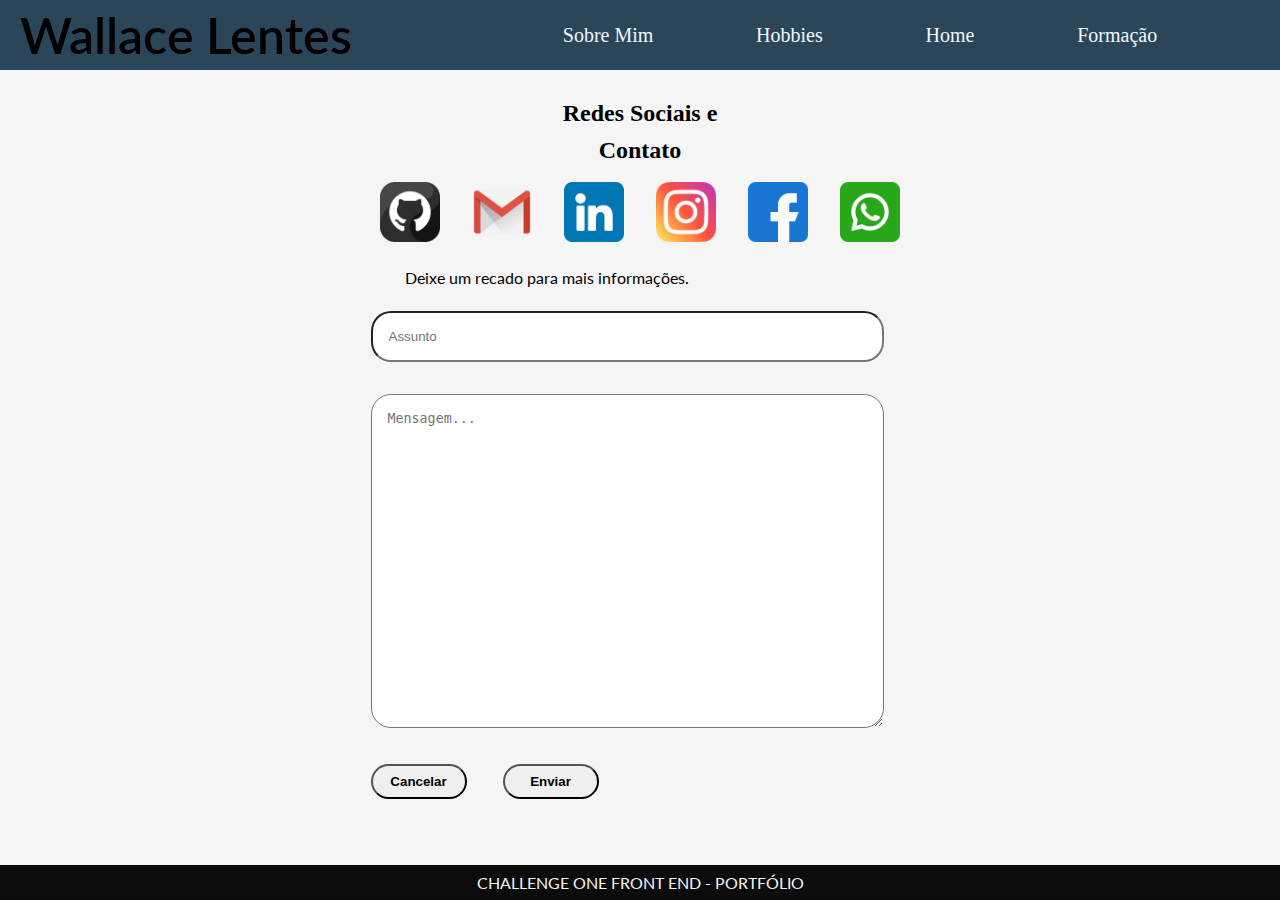
<file: contato.html>
<!-- Página que vai conter as formas de entrar em contato comigo por meio de redes socias, email e outros meios de comunicação -->

<!DOCTYPE html>
<html lang="en">
<head>
    <meta charset="UTF-8">
    <meta http-equiv="X-UA-Compatible" content="IE=edge">
    <meta name="viewport" content="width=device-width, initial-scale=1.0">
    <link rel="preconnect" href="https://fonts.googleapis.com">
<link rel="preconnect" href="https://fonts.gstatic.com" crossorigin>
<link href="https://fonts.googleapis.com/css2?family=Lato&display=swap" rel="stylesheet">
    <link rel="stylesheet" href="./estilo/style.css">
    <title>Contato</title>
</head>
<body>

    <!-- Cabeçalho contendo meu nome e links para as páginas home, hobbie e sobre mim  -->
    <header>
        <h1>Wallace Lentes</h1>
        <nav>
            <a class="botoesHeader" href="sobremim.html">Sobre Mim</a>        
        
            <a class="botoesHeader" href="hobbie.html">Hobbies</a>        
        
            <a class="botoesHeader" href="index.html">Home</a>

            <a class="botoesHeader" href="formacao.html">Formação</a>

        </nav>
    </header>

    <!-- Na main vai ficar disponivel as fotos das formas para entrar em contato e elas estarão linkadas aos seus respectivos sites, tambem ficara disponivel uma caixa de mensagem para que possam deixar recado para que eu entre em contato posteriormente. -->
    <main class="ctt">
       
            <h2>Redes Sociais e</h2>
            <h2>Contato</h2>
        
        <section class="contatos">
            <div id="imagem-1">  

                <a href="https://github.com/Wallace-Lentes">
                <img class="imagem" src="./img/github.png" alt="github">
                </a> 

                <a href="">
                <img class="imagem" src="./img/gmail.png" alt="gmail">
                </a>

                <a href="https://www.linkedin.com/in/wallace-lentes-616a84209/">
                <img class="imagem" src="./img/linkedin.png" alt="linkedin">
                </a>

                <a href="">
                <img class="imagem" src="./img/instagram.png" alt="instagram">
                </a>

                <a href="">
                <img class="imagem" src="./img/facebook.png" alt="facebook">
                </a>

                <a href="https://wa.me/qr/HLEPDX4FOMOBG1">
                <img class="imagem" src="./img/whatsapp.png" alt="whatsapp">
                </a>
            </div>
        </section>

        <!-- Section criada para a area de texto com botoes de cancelar e enviar  -->
        <section>
            <p>Deixe um recado para mais informações.</p>
            <input class="assunto" type="text" placeholder="Assunto">
            <textarea class="mensagem" name="mensagem" id="mensagem" cols="30" rows="20" placeholder="Mensagem..."></textarea>
            <div>
                <input id="botaoCancelar" class="botao" type="submit" value="Cancelar">
                <input id="botaoEnviar" class="botao" type="submit" value="Enviar">
            </div>
        </section>
    </main>
    <footer>
        
            <p class="footer">CHALLENGE ONE FRONT END - PORTFÓLIO</p>
       
    </footer>

</body>
</html>
</file>
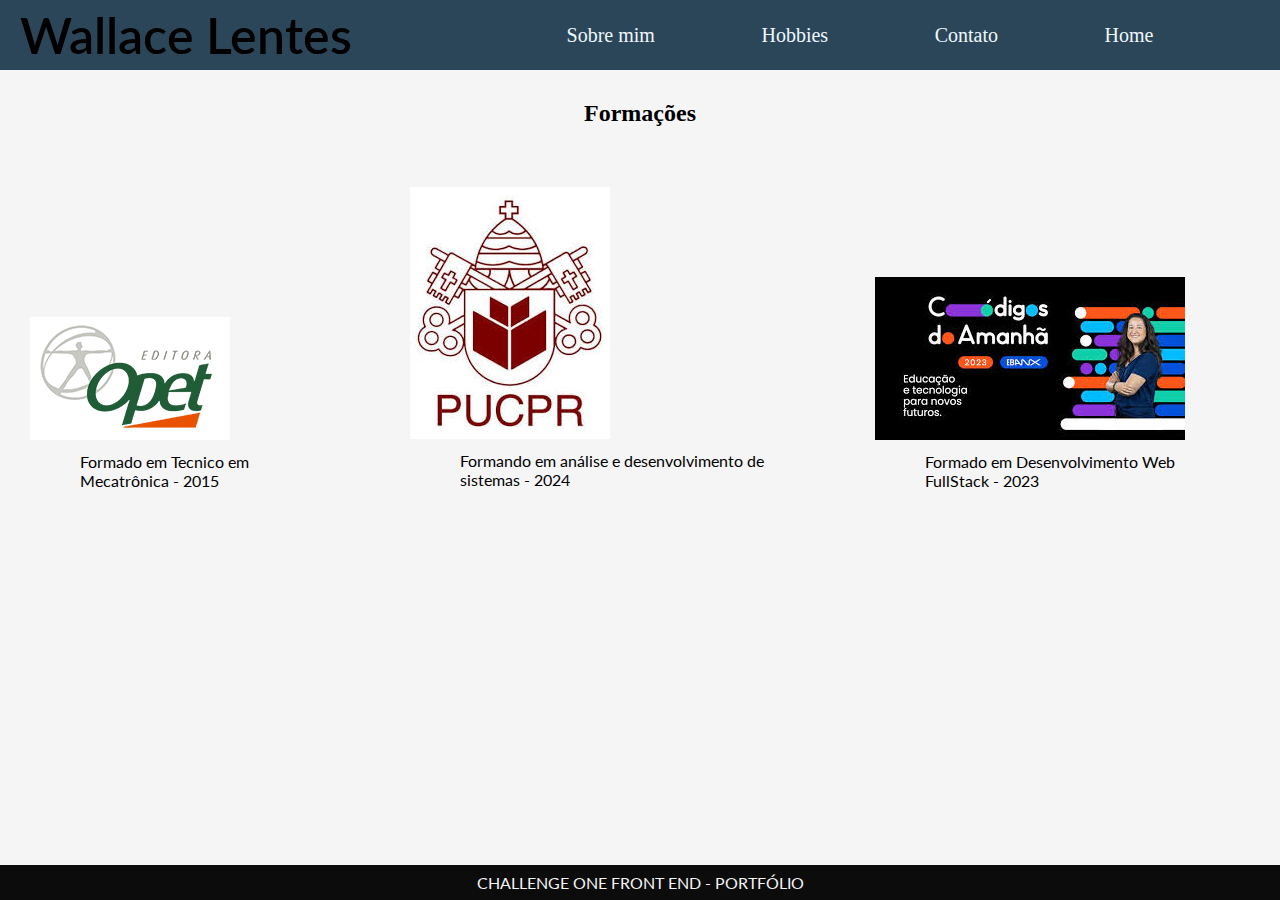
<file: formacao.html>
<!DOCTYPE html>
<html lang="en">

<head>
    <meta charset="UTF-8">
    <meta name="viewport" content="width=device-width, initial-scale=1.0">
    <link rel="preconnect" href="https://fonts.googleapis.com">
    <link rel="preconnect" href="https://fonts.gstatic.com" crossorigin>
    <link href="https://fonts.googleapis.com/css2?family=Lato&display=swap" rel="stylesheet">
    <link rel="stylesheet" href="./estilo/style.css">
    <title>Formações</title>
</head>

<body>
    <!-- Cabeçalho contendo meu nome e links para as páginas contato, hobbie e home.  -->
    <header>
        <h1>Wallace Lentes</h1>
        <nav>
            <a class="botoesHeader" href="sobremim.html">Sobre mim</a>

            <a class="botoesHeader" href="hobbie.html">Hobbies</a>

            <a class="botoesHeader" href="contato.html">Contato</a>

            <a class="botoesHeader" href="index.html">Home</a>

        </nav>
    </header>
    <main class="formacao">
        <h2>Formações</h2>
        <section class="imgFormacao">
            <div class="imgOpet">
                <img src="./img/opet.png" alt="imagem opet">
                <p>Formado em Tecnico em Mecatrônica - 2015</p>
            </div>

            <div>
                <img src="./img/puc.jpg" alt="imagem PUC-PR">
                <p>Formando em análise e desenvolvimento de sistemas - 2024</p>
            </div>

            <div class="imgCodigos">
                <img src="./img/codigos.jpg" alt="imagem codigos do amanhã">
                <p>Formado em Desenvolvimento Web FullStack - 2023</p>
            </div>
        </section>
    </main>
    <footer>
        <p class="footer">CHALLENGE ONE FRONT END - PORTFÓLIO</p>
    </footer>

</body>

</html>
</file>
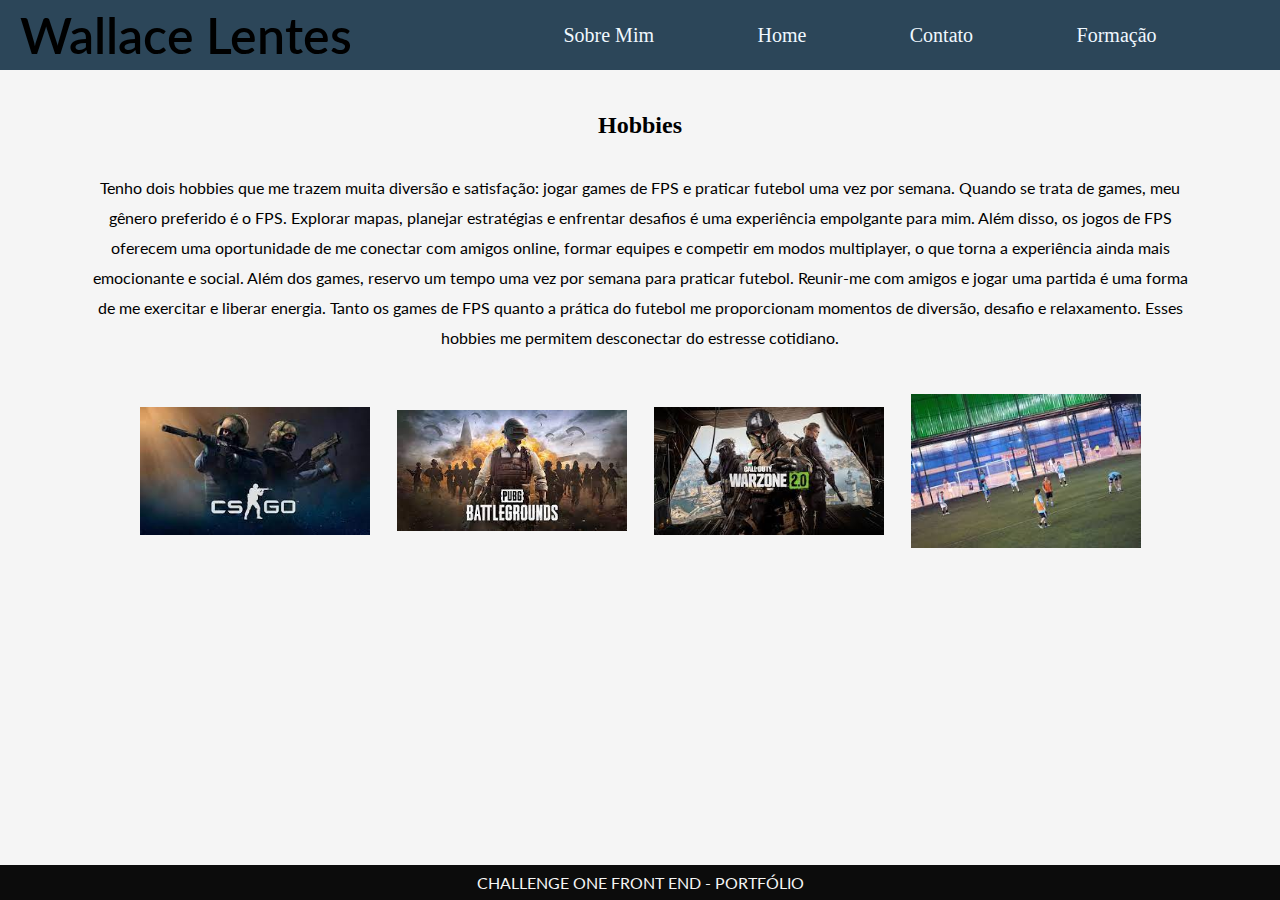
<file: hobbie.html>
<!-- Página para mostrar quais são meus passa-tempo favoritos -->

<!DOCTYPE html>
<html lang="en">
<head>
    <meta charset="UTF-8">
    <meta http-equiv="X-UA-Compatible" content="IE=edge">
    <meta name="viewport" content="width=device-width, initial-scale=1.0">
    <link rel="preconnect" href="https://fonts.googleapis.com">
<link rel="preconnect" href="https://fonts.gstatic.com" crossorigin>
<link href="https://fonts.googleapis.com/css2?family=Lato&display=swap" rel="stylesheet">
    <link rel="stylesheet" href="./estilo/style.css">
    <title>Hobbies</title>
</head>
<body>

    <!-- Cabeçalho contendo meu nome e links para as páginas contato, home e sobre mim  -->
    <header>
        <h1>Wallace Lentes</h1>
        <nav>
            <a class="botoesHeader" href="sobremim.html">Sobre Mim</a>        
        
            <a class="botoesHeader" href="index.html">Home</a>        
        
            <a class="botoesHeader" href="contato.html">Contato</a>

            <a class="botoesHeader" href="formacao.html">Formação</a>

        </nav>
    </header>

    <!-- Nesta main vai ficar um pequeno texto descrevendo meus hobbies e algumas fotos deles. -->
    <main class="hobbie">
        
            <h2>Hobbies</h2>
            <!-- O texto -->
            <p >Tenho dois hobbies que me trazem muita diversão e satisfação: jogar games de FPS 
                e praticar futebol uma vez
                por semana. Quando se trata de games, meu gênero preferido é o FPS. Explorar mapas, planejar estratégias e
                enfrentar desafios é uma experiência empolgante para mim. Além disso, os jogos de FPS oferecem uma
                oportunidade de me conectar com amigos online, formar equipes e competir em modos multiplayer, o que torna a
                experiência ainda mais emocionante e social. Além dos games, reservo um tempo uma vez por semana para
                praticar futebol. Reunir-me com amigos e jogar uma partida é uma forma de me exercitar e liberar energia.
                Tanto os games de FPS quanto a prática do futebol me proporcionam momentos de diversão, desafio e
                relaxamento. Esses hobbies me permitem desconectar do estresse cotidiano.</p>   
        

        <!-- As fotos -->
        <section class="hobbie-img">
            <img class="imagem-hobbie" src="./img/cs.jpg" alt="csgo">
            <img class="imagem-hobbie" src="./img/pubg.jpg" alt="pubg">
            <img class="imagem-hobbie" src="./img/warzone.jpg" alt="warzone">
            <img class="imagem-hobbie" src="./img/fut.jpg" alt="futebol">
        </section>

    </main>
    <footer>
        
        <p class="footer">CHALLENGE ONE FRONT END - PORTFÓLIO</p>
        
    </footer>

</body>
</html>
</file>
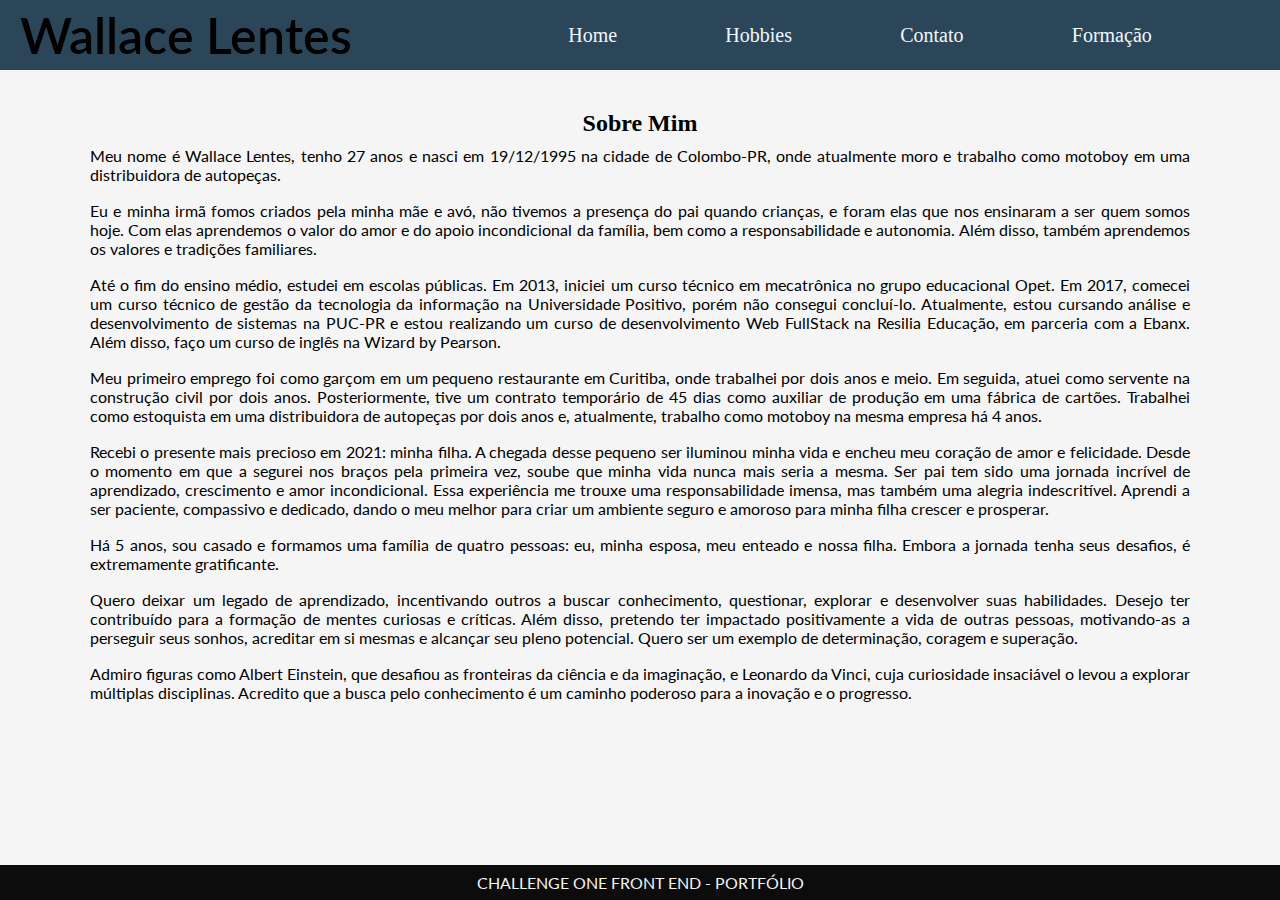
<file: sobremim.html>
<!-- Essa vai ser a página (sobre mim) para descrever um pouco da minha historia -->

<!DOCTYPE html>
<html lang="en">

<head>
    <meta charset="UTF-8">
    <meta http-equiv="X-UA-Compatible" content="IE=edge">
    <meta name="viewport" content="width=device-width, initial-scale=1.0">
    <link rel="preconnect" href="https://fonts.googleapis.com">
    <link rel="preconnect" href="https://fonts.gstatic.com" crossorigin>
    <link href="https://fonts.googleapis.com/css2?family=Lato&display=swap" rel="stylesheet">
    <link rel="stylesheet" href="./estilo/style.css">
    <title>Sobre Mim</title>
</head>

<body>

    <!-- Cabeçalho contendo meu nome e links para as páginas contato, hobbie e home.  -->
    <header>
        <h1>Wallace Lentes</h1>
        <nav>
            <a class="botoesHeader" href="index.html">Home</a>        
        
            <a class="botoesHeader" href="hobbie.html">Hobbies</a>        
        
            <a class="botoesHeader" href="contato.html">Contato</a>

            <a class="botoesHeader" href="formacao.html">Formação</a>

        </nav>
    </header>

    <!-- Dentro da main vai ser criado um texto resumindo quem sou para quem visitar, saber um pouco sobre mim.  -->
        <main class="sobreMim">        
            <h2>Sobre Mim</h1>        
        
        <!-- Texto  -->
            <p>Meu nome é Wallace Lentes, tenho 27 anos e nasci em 19/12/1995 na cidade de Colombo-PR, onde atualmente moro
                e trabalho como motoboy em uma distribuidora de autopeças.</p>
            <p>Eu e minha irmã fomos criados pela minha mãe e avó, não tivemos a presença do pai quando crianças, e foram
                elas que nos ensinaram a ser quem somos hoje. Com elas aprendemos o valor do amor e do apoio incondicional
                da família, bem como a responsabilidade e autonomia. Além disso, também aprendemos os valores e tradições
                familiares.</p>
            <p>Até o fim do ensino médio, estudei em escolas públicas. Em 2013, iniciei um curso técnico em mecatrônica no
                grupo educacional Opet. Em 2017, comecei um curso técnico de gestão da tecnologia da informação na
                Universidade Positivo, porém não consegui concluí-lo. Atualmente, estou cursando análise e desenvolvimento
                de sistemas na PUC-PR e estou realizando um curso de desenvolvimento Web FullStack na Resilia Educação, em
                parceria com a Ebanx. Além disso, faço um curso de inglês na Wizard by Pearson.</p>
            <p>Meu primeiro emprego foi como garçom em um pequeno restaurante em Curitiba, onde trabalhei por dois anos e
                meio. Em seguida, atuei como servente na construção civil por dois anos. Posteriormente, tive um contrato
                temporário de 45 dias como auxiliar de produção em uma fábrica de cartões. Trabalhei como estoquista em uma
                distribuidora de autopeças por dois anos e, atualmente, trabalho como motoboy na mesma empresa há 4 anos.
            </p>
            <p>Recebi o presente mais precioso em 2021: minha filha. A chegada desse pequeno ser iluminou minha vida e
                encheu meu coração de amor e felicidade. Desde o momento em que a segurei nos braços pela primeira vez,
                soube que minha vida nunca mais seria a mesma. Ser pai tem sido uma jornada incrível de aprendizado,
                crescimento e amor incondicional. Essa experiência me trouxe uma responsabilidade imensa, mas também uma
                alegria indescritível. Aprendi a ser paciente, compassivo e dedicado, dando o meu melhor para criar um
                ambiente seguro e amoroso para minha filha crescer e prosperar.</p>
            <p>Há 5 anos, sou casado e formamos uma família de quatro pessoas: eu, minha esposa, meu enteado e nossa filha.
                Embora a jornada tenha seus desafios, é extremamente gratificante.</p>
            <p>Quero deixar um legado de aprendizado, incentivando outros a buscar conhecimento, questionar, explorar e
                desenvolver suas habilidades. Desejo ter contribuído para a formação de mentes curiosas e críticas. Além
                disso, pretendo ter impactado positivamente a vida de outras pessoas, motivando-as a perseguir seus sonhos,
                acreditar em si mesmas e alcançar seu pleno potencial. Quero ser um exemplo de determinação, coragem e
                superação.</p>
            <p>Admiro figuras como Albert Einstein, que desafiou as fronteiras da ciência e da imaginação, e Leonardo da
                Vinci, cuja curiosidade insaciável o levou a explorar múltiplas disciplinas. Acredito que a busca pelo
                conhecimento é um caminho poderoso para a inovação e o progresso.</p>
       
    </main>
    <footer>
       
        <p class="footer">CHALLENGE ONE FRONT END - PORTFÓLIO</p>
        
    </footer>

</body>

</html>
</file>
<file: estilo/style.css>
/* definir estilos iniciais para todos os elementos da página */
*{
    margin: 0;
    padding: 0;
    box-sizing: border-box;
}
/* Estilização da página home  */
body{    
    background-color: #f5f5f5;
}

.headerHome {
    display: flex;
    justify-content: center;
}

header{
    padding: 20px;
    background-color: #2c4659;
    display: flex;
    justify-content: space-between;
    height: 70px;
}
h1{
    /* color: rgb(66, 55, 55); */
    display: flex;
    align-items: center;
    justify-content: center;
    font-family: 'Lato', sans-serif;
    font-size: 50px;
    font-weight: 600;
   
}
nav{
    
    width: 800px;
    justify-content: space-evenly;
    display: flex;
    flex-direction: row;
    align-items: center;    
}
a{
    display: flex;
    color: aliceblue;
    text-decoration: none;
    font-size: 20px;
    font-weight: 500;
}
.botoesHeader:hover{
    transform: scale(1.2);
}

main{
    display: flex;
    flex-direction: column;
    align-items: center; 
    padding: 30px;
    gap: 10px;
}
.mainHome{
    display: flex;
    flex-direction: row-reverse;
}

.apresentacao{
    display: flex;
    flex-direction: column;
    align-items: center;
    gap: 10px;
}

.descricao{
    /* color: black; */
    margin-left: 100px;
    margin-right: 100px;
}

.right{
    width: 30vw;
    height: 100vh;
    display: flex;
    justify-content: center;

}

.minha-foto{
    display: flex;
    padding:unset;
    width: auto;
    height: 500px;
}

/* Estilização da página sobre mim */
.sobreMim{
    display: flex;
    gap: 1px;
    margin: 10px;
    text-align: justify;
}


/* estilização da pagina contato */
.mensagem{
    padding: 1rem;
    margin: 1rem;
    width: 90%;
    border-radius: 20px;
}
.assunto{
    padding: 1rem;
    margin: 1rem;
    width: 90%;
    border-radius: 20px;
    resize: none;
}
 .botao{
    font-weight: 600;
    color: var(--corla);
    padding: .5rem;
    margin: 1rem;
    width: 6rem;
    border-radius: 20px;
    transition: .3s;
    
 }
 #botaoCancelar:hover{
    transform: scale(1.2);
    background-color: red;
 }
 #botaoEnviar:hover{
    transform: scale(1.2);
    background-color: green;
 }
.imagem{
    display: flex;
    align-items:flex-start;
    padding: 5px 10px;
    margin: 1px;
    width: 80px;  
}
.imagem:hover{
    transform: scale(2);

}
#imagem-1{ 
    gap: 10px;
    display: flex;
    justify-content: space-evenly;
    margin: 1px;    
}  
.ctt{
    display: flex;
    flex-direction: column;
    align-items: center;
    gap: 10px;
}
.contatos{
    padding: 1px 1px 1px 1px;
    display: flex;
    flex-direction: row;
    align-items: flex-start;
    justify-content: space-around;
}

/* alinhamento de texto */
p{
    font-family: 'Lato', sans-serif;
    padding: 8px 50px;
    /* color: aliceblue; */
}
h2{
    
    text-align: center;
    /* color: aliceblue; */
    
}

/* estilizaçao pagina hobbie */
.hobbie{
    padding: 40px;
    display: flex;
    flex-direction: column;
    gap: 25px;
    line-height: 30px;
    text-align: center;
  
}
.imagem-hobbie{
    display: flex;
    align-items:flex-start;
    padding: 5px 10px;
    margin: 1px;
    width: 250px; 
}
.hobbie-img{
    display: flex;
    flex-direction: row;
    padding: 2px 20px;
    align-items:center;
    gap: 5px;     
}

/* Estilização da pagina formação */
.formacao {
    display: flex;
    flex-direction: column;
    
}

.imgFormacao {
    display: flex;
    gap: 50px;
    margin-top: 50px;
}

.imgOpet {
    margin-top: 130px;
}

.imgCodigos {
    margin-top: 90px;
}

/* Estilização do Rodapé */

footer {
    position: fixed;
    left: 0;
    bottom: 0;
    width: 100%;
    color: #f5f5f5;
    background-color: rgb(12, 12, 12);
  }
  
.footer{
    text-align: center;
}
</file>
